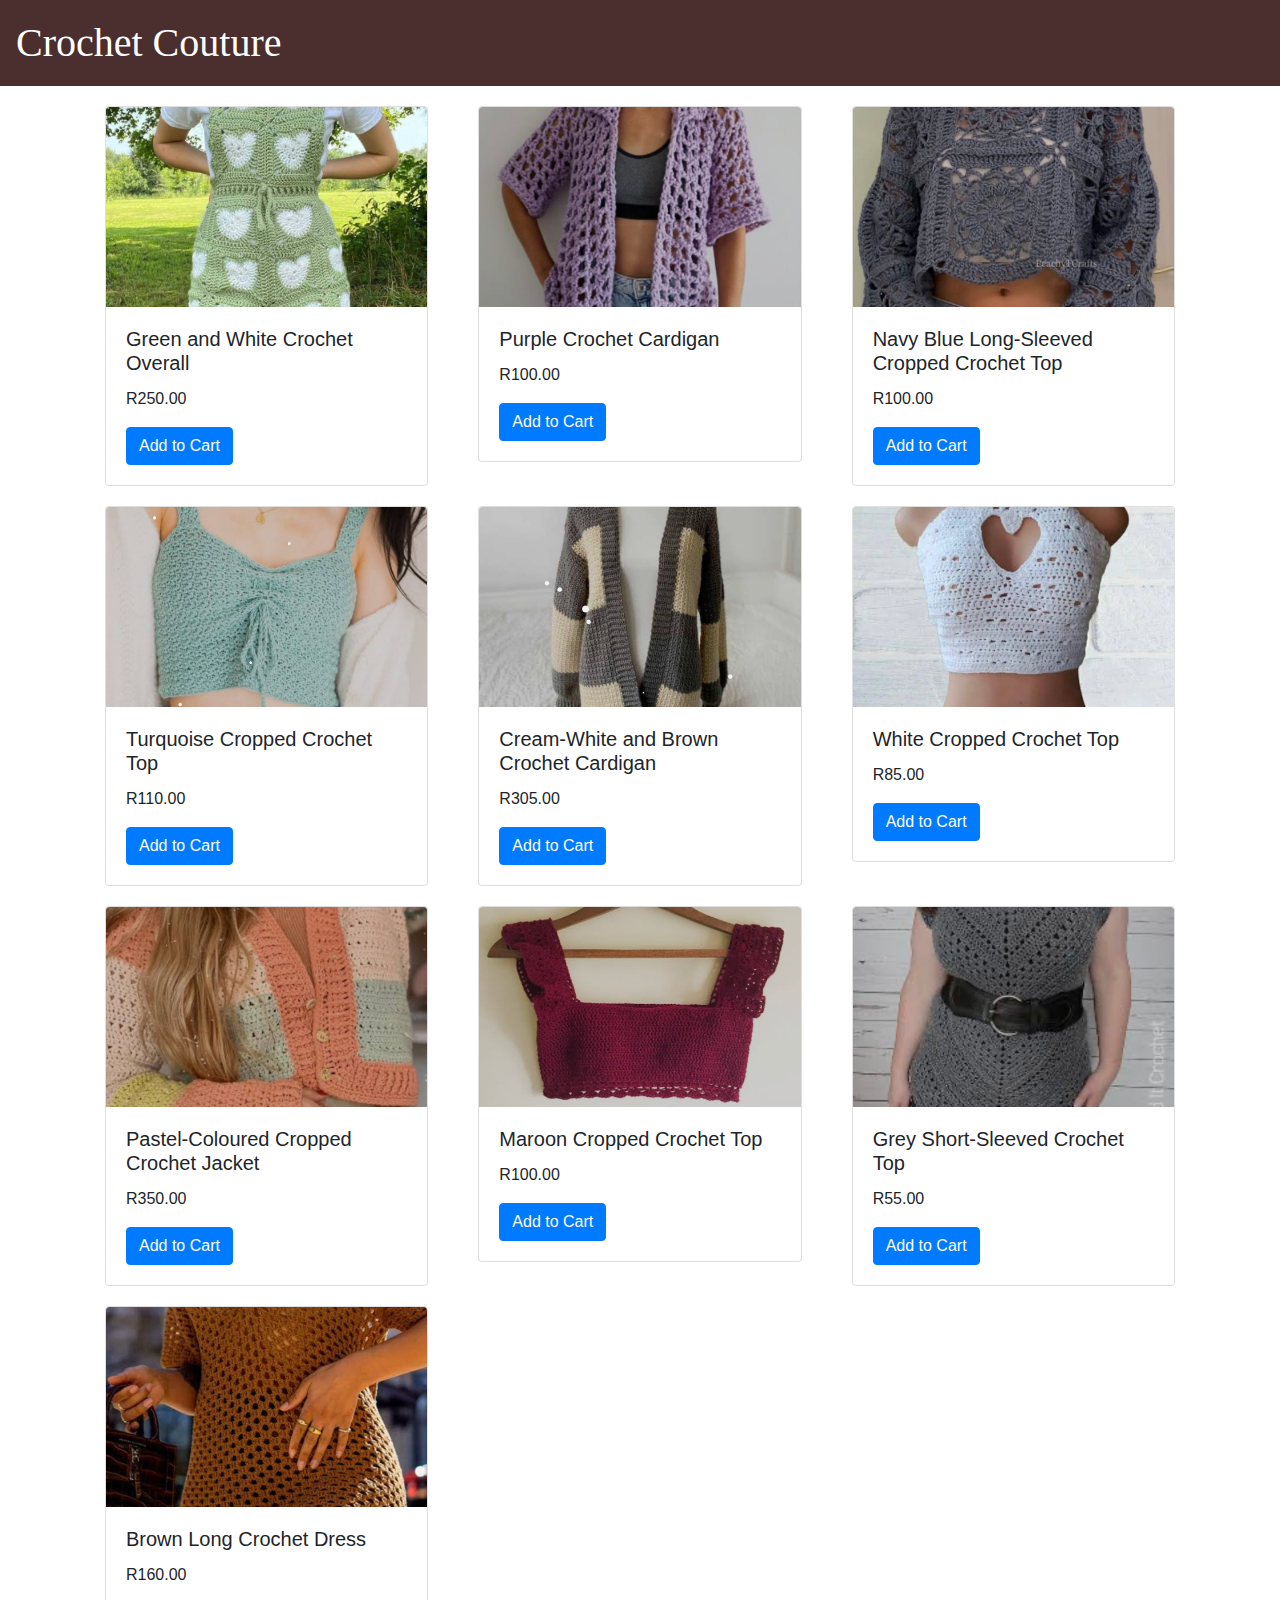
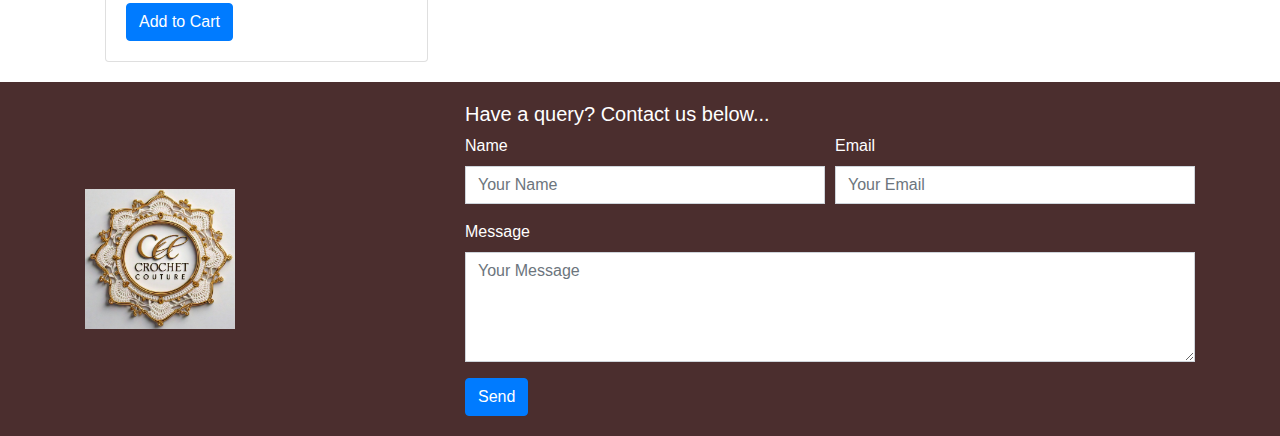
<file: index.html>
<!DOCTYPE html>
<html lang="en">
<head>
    <meta charset="UTF-8">
    <meta name="viewport" content="width=device-width, initial-scale=1.0">
    <title>Online Store</title>
    <!-- Bootstrap CSS -->
    <link href="https://stackpath.bootstrapcdn.com/bootstrap/4.5.2/css/bootstrap.min.css" rel="stylesheet">
    <link rel="stylesheet" href="style.css">
</head>
<body>
    <!-- Navigation Bar -->
    <nav class="navbar navbar-expand-lg navbar-dark bg-dark">
        <a class="navbar-brand" href="#">Crochet Couture</a>
        <button class="navbar-toggler" type="button" data-toggle="collapse" data-target="#navbarNav" aria-controls="navbarNav" aria-expanded="false" aria-label="Toggle navigation">
            <span class="navbar-toggler-icon"></span>
        </button>
    </nav>

    <!-- Main Content -->
    <div class="container">
        <div class="main-content">
            <div class="row">
                <!-- Product 1 -->
                <div class="col-md-4">
                    <div class="card product-card">
                        <img src="IMG_6322.jpg" class="card-img-top product-img" alt="Product 1">
                        <div class="overlay"></div>
                        <div class="card-body">
                            <h5 class="card-title">Green and White Crochet Overall</h5>
                            <p class="card-text">R250.00</p>
                            <a href="#" class="btn btn-primary">Add to Cart</a>
                        </div>
                    </div>
                </div>

                <!-- Product 2 -->
                <div class="col-md-4">
                    <div class="card product-card">
                        <img src="IMG_6323.jpg" class="card-img-top product-img" alt="Product 2">
                        <div class="overlay"></div>
                        <div class="card-body">
                            <h5 class="card-title">Purple Crochet Cardigan</h5>
                            <p class="card-text">R100.00</p>
                            <a href="#" class="btn btn-primary">Add to Cart</a>
                        </div>
                    </div>
                </div>

                <!-- Product 3 -->
                <div class="col-md-4">
                    <div class="card product-card">
                        <img src="IMG_6324.jpg" class="card-img-top product-img" alt="Product 3">
                        <div class="overlay"></div>
                        <div class="card-body">
                            <h5 class="card-title">Navy Blue Long-Sleeved Cropped Crochet Top</h5>
                            <p class="card-text">R100.00</p>
                            <a href="#" class="btn btn-primary">Add to Cart</a>
                        </div>
                    </div>
                </div>

                <!-- Product 4 -->
                <div class="col-md-4">
                    <div class="card product-card">
                        <img src="IMG_6325.jpg" class="card-img-top product-img" alt="Product 4">
                        <div class="overlay"></div>
                        <div class="card-body">
                            <h5 class="card-title">Turquoise Cropped Crochet Top</h5>
                            <p class="card-text">R110.00</p>
                            <a href="#" class="btn btn-primary">Add to Cart</a>
                        </div>
                    </div>
                </div>

                <!-- Product 5 -->
                <div class="col-md-4">
                    <div class="card product-card">
                        <img src="IMG_6326.jpg" class="card-img-top product-img" alt="Product 5">
                        <div class="overlay"></div>
                        <div class="card-body">
                            <h5 class="card-title">Cream-White and Brown Crochet Cardigan</h5>
                            <p class="card-text">R305.00</p>
                            <a href="#" class="btn btn-primary">Add to Cart</a>
                        </div>
                    </div>
                </div>

                <!-- Product 6 -->
                <div class="col-md-4">
                    <div class="card product-card">
                        <img src="IMG_6327.jpg" class="card-img-top product-img" alt="Product 6">
                        <div class="overlay"></div>
                        <div class="card-body">
                            <h5 class="card-title">White Cropped Crochet Top</h5>
                            <p class="card-text">R85.00</p>
                            <a href="#" class="btn btn-primary">Add to Cart</a>
                        </div>
                    </div>
                </div>

                <!-- Product 7 -->
                <div class="col-md-4">
                    <div class="card product-card">
                        <img src="IMG_6329.jpg" class="card-img-top product-img" alt="Product 7">
                        <div class="overlay"></div>
                        <div class="card-body">
                            <h5 class="card-title">Pastel-Coloured Cropped Crochet Jacket</h5>
                            <p class="card-text">R350.00</p>
                            <a href="#" class="btn btn-primary">Add to Cart</a>
                        </div>
                    </div>
                </div>

                <!-- Product 8 -->
                <div class="col-md-4">
                    <div class="card product-card">
                        <img src="IMG_6330.jpg" class="card-img-top product-img" alt="Product 8">
                        <div class="overlay"></div>
                        <div class="card-body">
                            <h5 class="card-title">Maroon Cropped Crochet Top</h5>
                            <p class="card-text">R100.00</p>
                            <a href="#" class="btn btn-primary">Add to Cart</a>
                        </div>
                    </div>
                </div>

                <!-- Product 9 -->
                <div class="col-md-4">
                    <div class="card product-card">
                        <img src="IMG_6331.jpg" class="card-img-top product-img" alt="Product 9">
                        <div class="overlay"></div>
                        <div class="card-body">
                            <h5 class="card-title">Grey Short-Sleeved Crochet Top</h5>
                            <p class="card-text">R55.00</p>
                            <a href="#" class="btn btn-primary">Add to Cart</a>
                        </div>
                    </div>
                </div>

                <!-- Product 10 -->
                <div class="col-md-4">
                    <div class="card product-card">
                        <img src="IMG_6332.jpg" class="card-img-top product-img" alt="Product 10">
                        <div class="overlay"></div>
                        <div class="card-body">
                            <h5 class="card-title">Brown Long Crochet Dress</h5>
                            <p class="card-text">R160.00</p>
                            <a href="#" class="btn btn-primary">Add to Cart</a>
                        </div>
                    </div>
                </div>
            </div>
        </div>
    </div>

    <!-- Footer -->
    <footer class="footer text-center text-md-left">
        <div class="container">
            <div class="row">
                <!-- Company Logo -->
                <div class="col-md-4 d-flex align-items-center mb-4 mb-md-0">
                    <img src="5b93dd03-7c12-4bfe-b96e-ff22f1adbaff.jpg" alt="Company Logo" class="footer-logo">
                </div>

                <!-- Contact Form -->
                <div class="col-md-8">
                    <h5>Have a query? Contact us below...</h5>
                    <form class="contact-form">
                        <div class="form-row">
                            <div class="form-group col-md-6">
                                <label for="name">Name</label>
                                <input type="text" class="form-control" id="name" placeholder="Your Name">
                            </div>
                            <div class="form-group col-md-6">
                                <label for="email">Email</label>
                                <input type="email" class="form-control" id="email" placeholder="Your Email">
                            </div>
                        </div>
                        <div class="form-group">
                            <label for="message">Message</label>
                            <textarea class="form-control" id="message" rows="4" placeholder="Your Message"></textarea>
                        </div>
                        <button type="submit" class="btn btn-primary">Send</button>
                    </form>
                </div>
            </div>
        </div>
    </footer>

    <!-- Bootstrap JS and dependencies -->
    <script src="https://cdn.jsdelivr.net/npm/bootstrap@4.5.2/dist/js/bootstrap.bundle.min.js" integrity="sha384-YvpcrYf0tY3lHB60NNkmXc5s9fDVZLESaAA55NDzOxhy9GkcIdslK1eN7N6jIeHz" crossorigin="anonymous"></script>
</body>
</html>
</file>
<file: style.css>
/* General layout */
body {
    display: flex;
    flex-direction: column;
    height: 100vh;
    margin: 0;
}

.container {
    display: flex;
    flex-direction: column;
    flex: 1;
}

.main-content {
    display: flex;
    flex-direction: column;
    padding: 10px;
    flex: 1;
}

.product-card {
    position: relative;
    overflow: hidden;
    transition: transform 0.3s ease, box-shadow 0.3s ease;
    margin: 10px;
}

.product-card:hover {
    transform: translateY(-10px);
    box-shadow: 0 4px 8px rgba(0, 0, 0, 0.2);
}

.product-img {
    max-height: 200px;
    object-fit: cover;
    width: 100%;
}

/* Overlay effect */
.product-card .overlay {
    position: absolute;
    top: 0;
    left: 0;
    width: 100%;
    height: 100%;
    background-color: rgba(0, 0, 0, 0.3);
    opacity: 0;
    transition: opacity 0.3s ease;
}

.product-card:hover .overlay {
    opacity: 0.5;
}

/* Responsive layout */
@media (max-width: 768px) {
    .product-card {
        width: 100%;
    }
}

@media (max-width: 576px) {
    .product-card {
        width: 100%;
    }
}

.footer {
    background-color: #4b2e2e;
    padding: 20px;
    text-align: center;
    color: #ffffff;
}

.footer-logo {
    max-width: 150px;
}

.contact-form {
    max-width: 100%;
    margin: auto;
}

.form-group input, .form-group textarea {
    border-radius: 0;
}

.navbar-brand {
    font-size: 2.5rem;
    font-family: cursive;
}

@media (max-width: 768px) {
    .navbar-brand {
        font-size: 2rem;
    }
}

@media (max-width: 576px) {
    .navbar-brand {
        font-size: 1.5rem;
    }
    .footer-logo {
        max-width: 120px;
    }
}

.navbar-dark.bg-dark {
    background-color: #4b2e2e !important;
}
</file>
